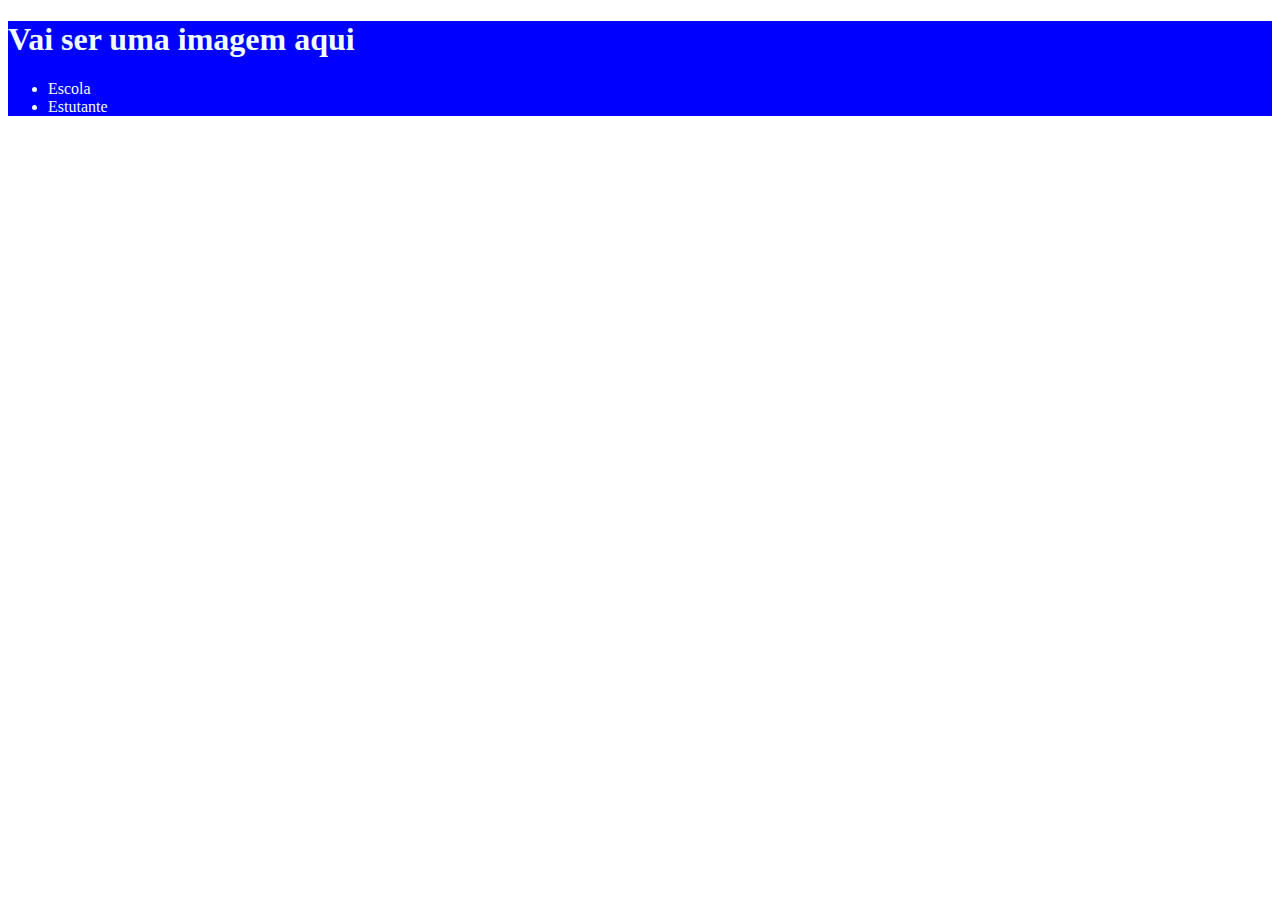
<file: index.html>
<!DOCTYPE html>
<html lang="en">
<head>
    <meta charset="UTF-8">
    <meta http-equiv="X-UA-Compatible" content="IE=edge">
    <meta name="viewport" content="width=device-width, initial-scale=1.0">
    <title>Document</title>
    <link rel="stylesheet" href="style.css">
</head>
<body>
    <header>
        <h1>Vai ser uma imagem aqui</h1> 
        <ul>
            <li>Escola</li>
            <li>Estutante</li>  
        </ul>
    </header>
   
</body>
</html>
</file>
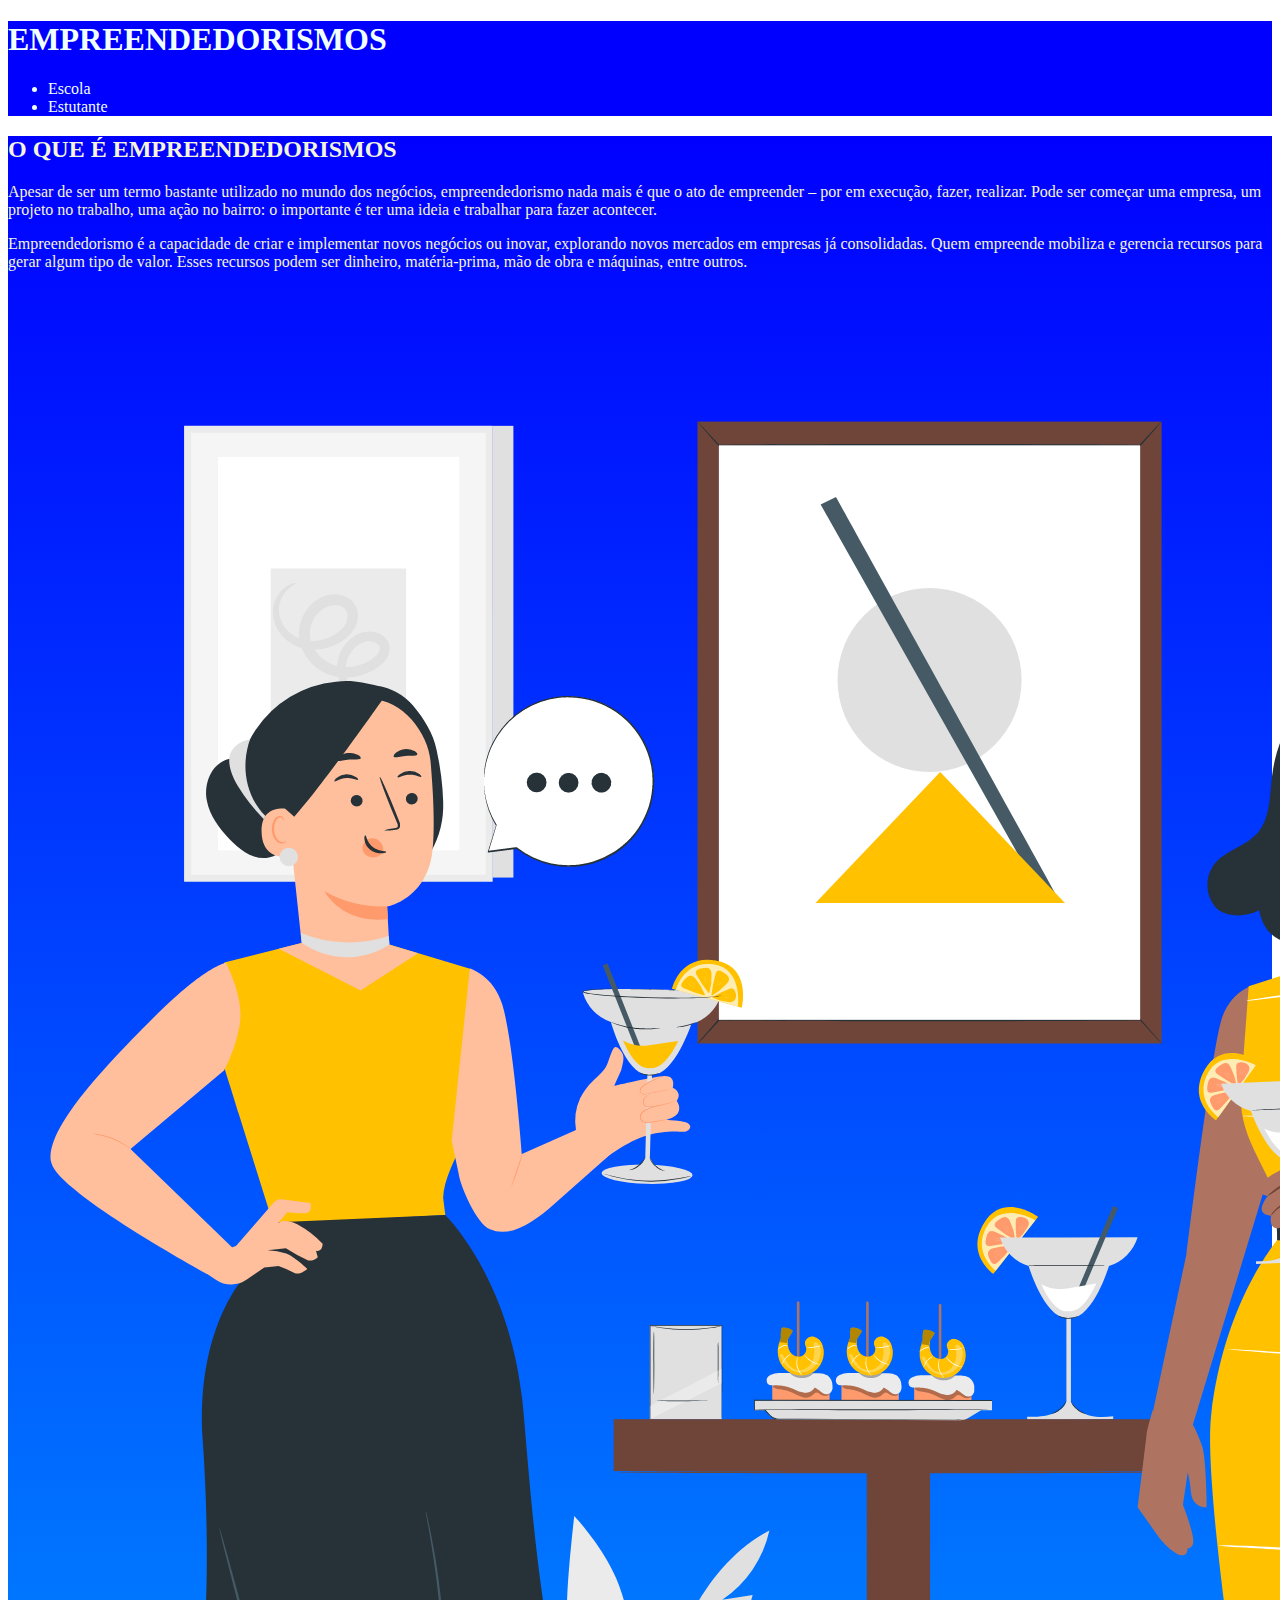
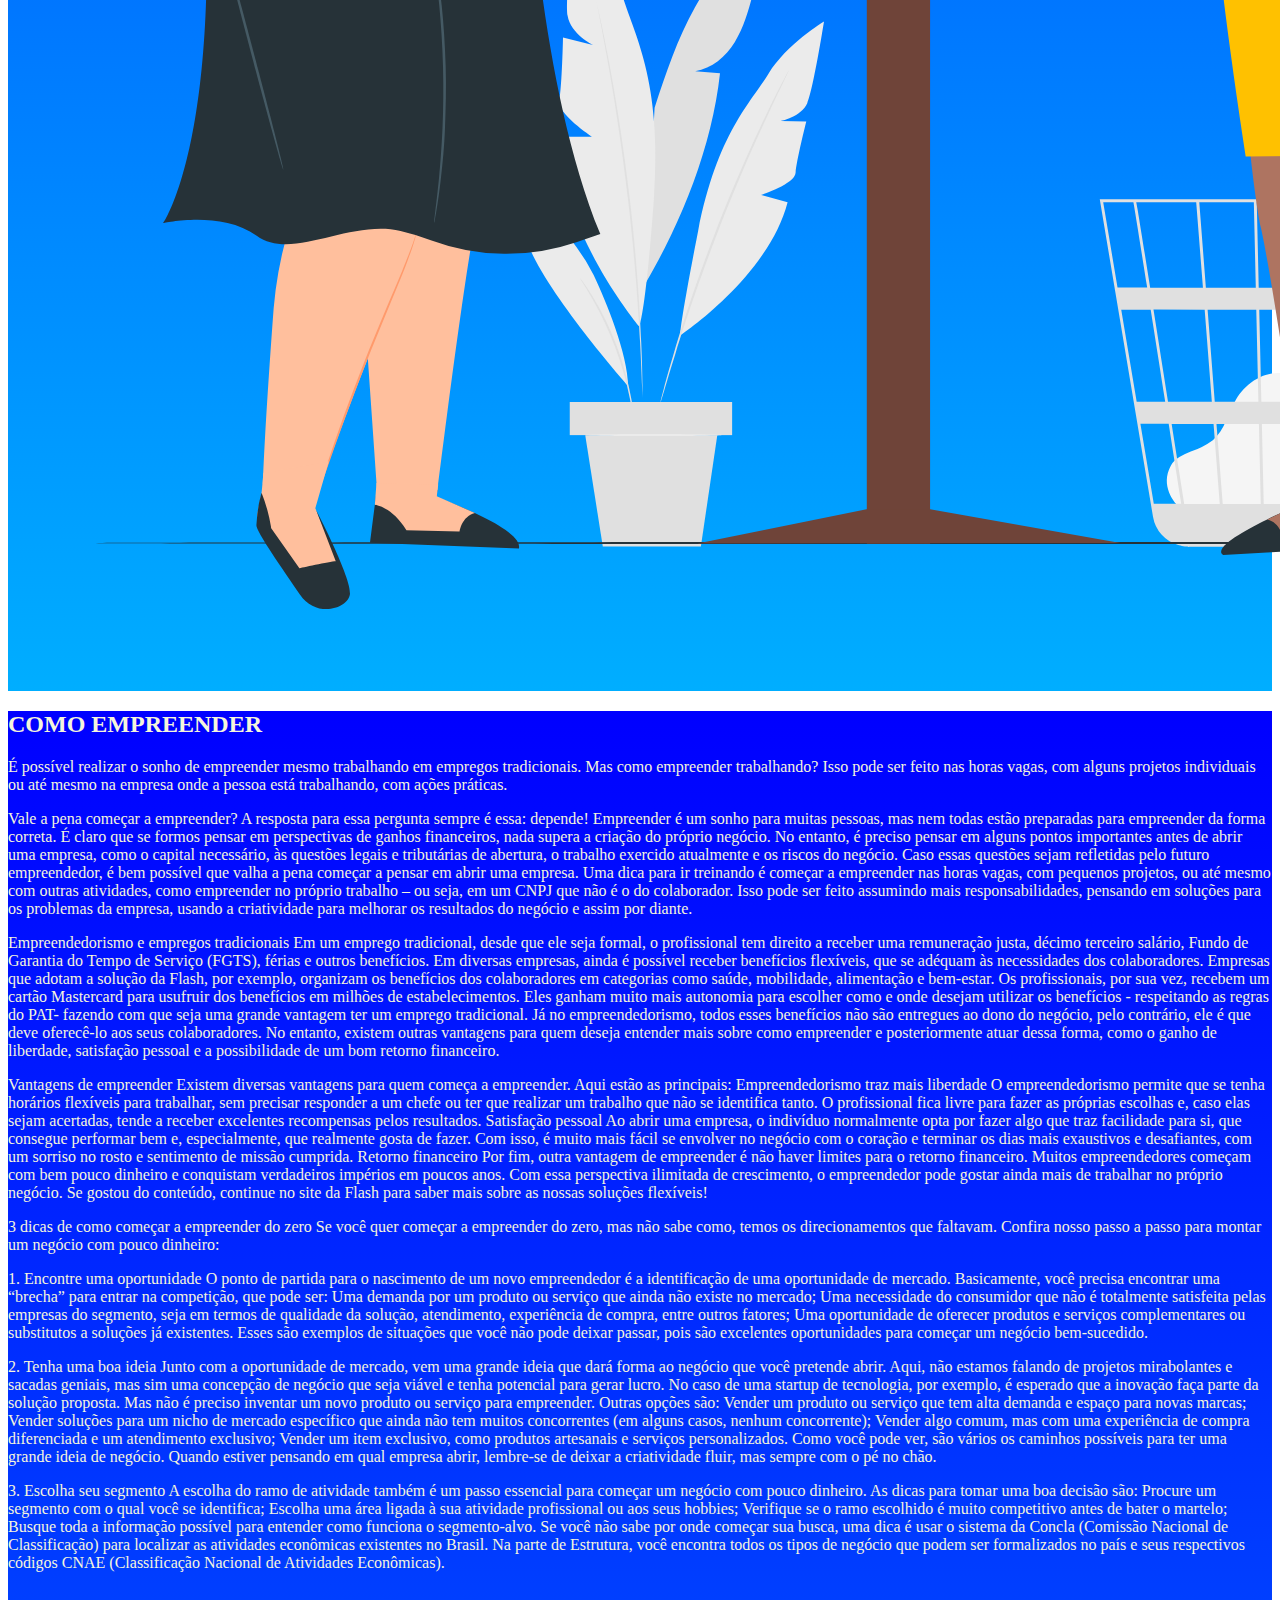
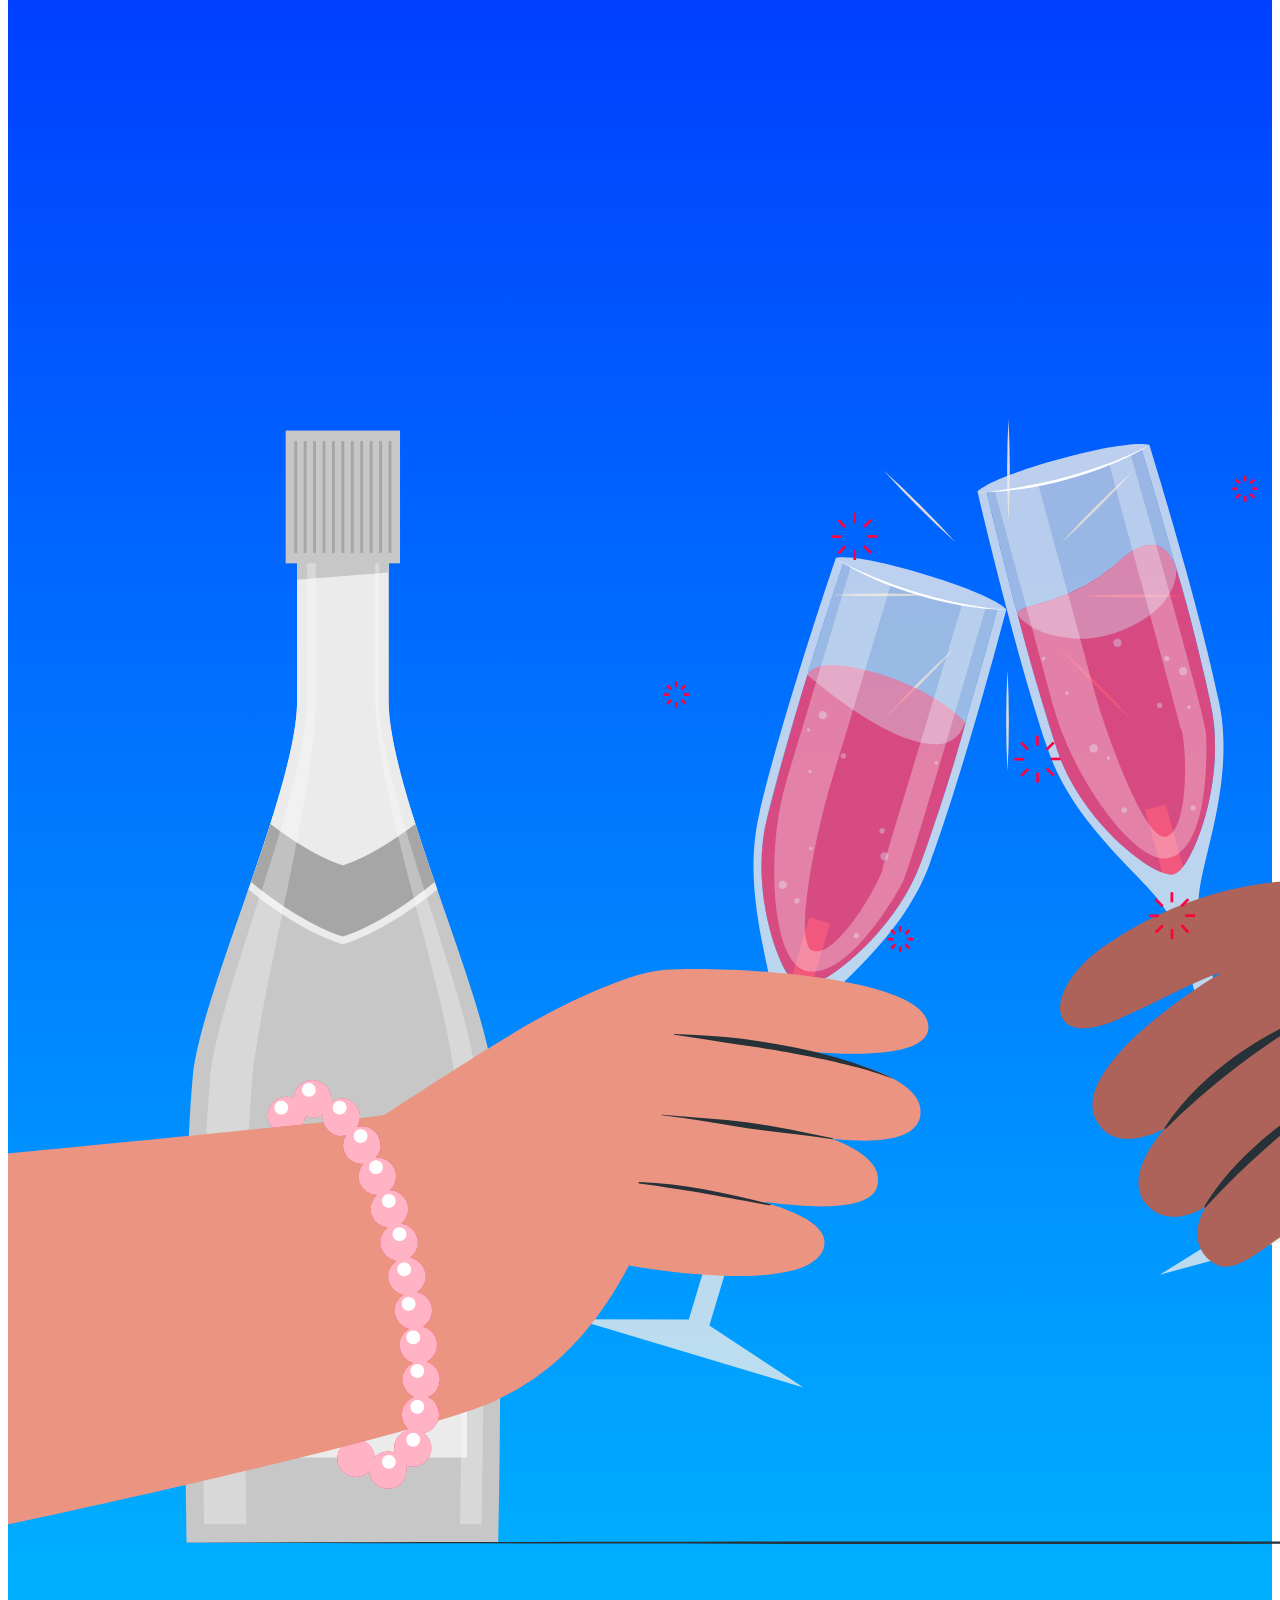
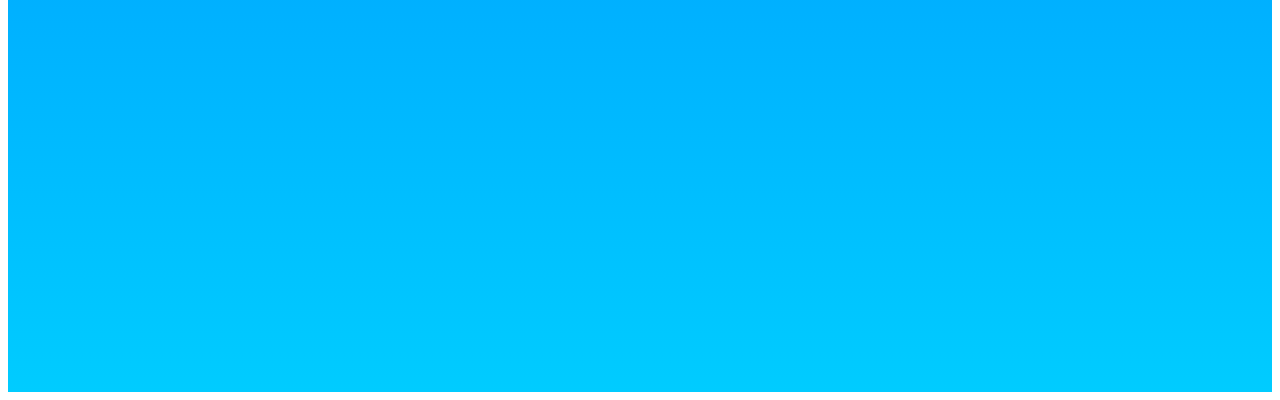
<file: index 2.0.html>
<!DOCTYPE html>
<html lang="en">
<head>
    <meta charset="UTF-8">
    <meta http-equiv="X-UA-Compatible" content="IE=edge">
    <meta name="viewport" content="width=device-width, initial-scale=1.0">
    <title>Document</title>
    <link rel="stylesheet" href="style.css">
</head>
<body>
    <header>
        <h1>EMPREENDEDORISMOS</h1>
        <ul>
            <li>Escola</li>
            <li>Estutante</li>  
        </ul>
        
    </header>
 <section class="escola">
    <h2 class="escola-titulo">O QUE É EMPREENDEDORISMOS</h2>
    <p class="escola-texto-um">Apesar de ser um termo bastante utilizado no mundo dos negócios, empreendedorismo nada mais é que o ato de empreender – por em execução, fazer, realizar. Pode ser começar uma empresa, um projeto no trabalho, uma ação no bairro: o importante é ter uma ideia e trabalhar para fazer acontecer.</p>
    <p class="escola-texto-dois">Empreendedorismo é a capacidade de criar e implementar novos negócios ou inovar, explorando novos mercados em empresas já consolidadas. Quem empreende mobiliza e gerencia recursos para gerar algum tipo de valor. Esses recursos podem ser dinheiro, matéria-prima, mão de obra e máquinas, entre outros.</p>
 <img src="cocktail party-pana (1).png" alt=" Profesora no quatro">
</section>

<section class="emprender">
    <h2 class="emprender-titulo"> COMO EMPREENDER</h2>
    <p class="emprender-texto-um">É possível realizar o sonho de empreender mesmo trabalhando em empregos tradicionais. Mas como empreender trabalhando? Isso pode ser feito nas horas vagas, com alguns projetos individuais ou até mesmo na empresa onde a pessoa está trabalhando, com ações práticas.</p>
    <p class="emprender-texto-dois">Vale a pena começar a empreender?
    A resposta para essa pergunta sempre é essa: depende! Empreender é um sonho para muitas pessoas, mas nem todas estão preparadas para empreender da forma correta. É claro que se formos pensar em perspectivas de ganhos financeiros, nada supera a criação do próprio negócio.
    
    No entanto, é preciso pensar em alguns pontos importantes antes de abrir uma empresa, como o capital necessário, às questões legais e tributárias de abertura, o trabalho exercido atualmente e os riscos do negócio. Caso essas questões sejam refletidas pelo futuro empreendedor, é bem possível que valha a pena começar a pensar em abrir uma empresa.
    
    Uma dica para ir treinando é começar a empreender nas horas vagas, com pequenos projetos, ou até mesmo com outras atividades, como empreender no próprio trabalho – ou seja, em um CNPJ que não é o do colaborador. Isso pode ser feito assumindo mais responsabilidades, pensando em soluções para os problemas da empresa, usando a criatividade para melhorar os resultados do negócio e assim por diante.</p>
<p class="emprender-texto-tres">Empreendedorismo e empregos tradicionais
    Em um emprego tradicional, desde que ele seja formal, o profissional tem direito a receber uma remuneração justa, décimo terceiro salário, Fundo de Garantia do Tempo de Serviço (FGTS), férias e outros benefícios.
    
    Em diversas empresas, ainda é possível receber benefícios flexíveis, que se adéquam às necessidades dos colaboradores. Empresas que adotam a solução da Flash, por exemplo, organizam os benefícios dos colaboradores em categorias como saúde, mobilidade, alimentação e bem-estar.
    
    Os profissionais, por sua vez, recebem um cartão Mastercard para usufruir dos benefícios em milhões de estabelecimentos. Eles ganham muito mais autonomia para escolher como e onde desejam utilizar os benefícios - respeitando as regras do PAT- fazendo com que seja uma grande vantagem ter um emprego tradicional.
    
    Já no empreendedorismo, todos esses benefícios não são entregues ao dono do negócio, pelo contrário, ele é que deve oferecê-lo aos seus colaboradores. No entanto, existem outras vantagens para quem deseja entender mais sobre como empreender e posteriormente atuar dessa forma, como o ganho de liberdade, satisfação pessoal e a possibilidade de um bom retorno financeiro.</p>
<p class="emprender-texto-quatro">Vantagens de empreender
    Existem diversas vantagens para quem começa a empreender. Aqui estão as principais:
    
    Empreendedorismo traz mais liberdade
    O empreendedorismo permite que se tenha horários flexíveis para trabalhar, sem precisar responder a um chefe ou ter que realizar um trabalho que não se identifica tanto. O profissional fica livre para fazer as próprias escolhas e, caso elas sejam acertadas, tende a receber excelentes recompensas pelos resultados.
    
    Satisfação pessoal
    Ao abrir uma empresa, o indivíduo normalmente opta por fazer algo que traz facilidade para si, que consegue performar bem e, especialmente, que realmente gosta de fazer. Com isso, é muito mais fácil se envolver no negócio com o coração e terminar os dias mais exaustivos e desafiantes, com um sorriso no rosto e sentimento de missão cumprida.
    
    Retorno financeiro
    Por fim, outra vantagem de empreender é não haver limites para o retorno financeiro. Muitos empreendedores começam com bem pouco dinheiro e conquistam verdadeiros impérios em poucos anos. Com essa perspectiva ilimitada de crescimento, o empreendedor pode gostar ainda mais de trabalhar no próprio negócio.
    
    Se gostou do conteúdo, continue no site da Flash para saber mais sobre as nossas soluções flexíveis!</p>
<p class="emprender-texto-cinco">3 dicas de como começar a empreender do zero
    Se você quer começar a empreender do zero, mas não sabe como, temos os direcionamentos que faltavam. Confira nosso passo a passo para montar um negócio com pouco dinheiro:</p>
<p class="emprender-texto-seis">1. Encontre uma oportunidade
    O ponto de partida para o nascimento de um novo empreendedor é a identificação de uma oportunidade de mercado. Basicamente, você precisa encontrar uma “brecha” para entrar na competição, que pode ser:
    
    Uma demanda por um produto ou serviço que ainda não existe no mercado;
    Uma necessidade do consumidor que não é totalmente satisfeita pelas empresas do segmento, seja em termos de qualidade da solução, atendimento, experiência de compra, entre outros fatores;
    Uma oportunidade de oferecer produtos e serviços complementares ou substitutos a soluções já existentes.
    Esses são exemplos de situações que você não pode deixar passar, pois são excelentes oportunidades para começar um negócio bem-sucedido.</p>
<p class="emprender-texto-sete">2. Tenha uma boa ideia
    Junto com a oportunidade de mercado, vem uma grande ideia que dará forma ao negócio que você pretende abrir. Aqui, não estamos falando de projetos mirabolantes e sacadas geniais, mas sim uma concepção de negócio que seja viável e tenha potencial para gerar lucro.
    
    No caso de uma startup de tecnologia, por exemplo, é esperado que a inovação faça parte da solução proposta. Mas não é preciso inventar um novo produto ou serviço para empreender. Outras opções são:
    
    Vender um produto ou serviço que tem alta demanda e espaço para novas marcas;
    Vender soluções para um nicho de mercado específico que ainda não tem muitos concorrentes (em alguns casos, nenhum concorrente);
    Vender algo comum, mas com uma experiência de compra diferenciada e um atendimento exclusivo;
    Vender um item exclusivo, como produtos artesanais e serviços personalizados.
    Como você pode ver, são vários os caminhos possíveis para ter uma grande ideia de negócio. Quando estiver pensando em qual empresa abrir, lembre-se de deixar a criatividade fluir, mas sempre com o pé no chão.</p>
<p class="emprender-texto-oito">3. Escolha seu segmento
    A escolha do ramo de atividade também é um passo essencial para começar um negócio com pouco dinheiro. As dicas para tomar uma boa decisão são:
    
    Procure um segmento com o qual você se identifica;
    Escolha uma área ligada à sua atividade profissional ou aos seus hobbies;
    Verifique se o ramo escolhido é muito competitivo antes de bater o martelo;
    Busque toda a informação possível para entender como funciona o segmento-alvo.
    Se você não sabe por onde começar sua busca, uma dica é usar o sistema da Concla (Comissão Nacional de Classificação) para localizar as atividades econômicas existentes no Brasil. Na parte de Estrutura, você encontra todos os tipos de negócio que podem ser formalizados no país e seus respectivos códigos CNAE (Classificação Nacional de Atividades Econômicas).</p>
<img src="champagne toast-cuate.png" alt="champagne toast-cuate.png">

</section>
</body>
</html>
</file>
<file: style.css>
header {
    background-color: blue;
    color: azure;

}
.escola image{
    width: 25%;
}

.escola {
    background-image: linear-gradient( blue,rgb(0, 174, 255));
    color: beige;
   
}

.emprender image{
    width: 30%;
}

.emprender {
    background-image: linear-gradient(blue, rgb(0, 204, 255));
    color: beige;
}
</file>
